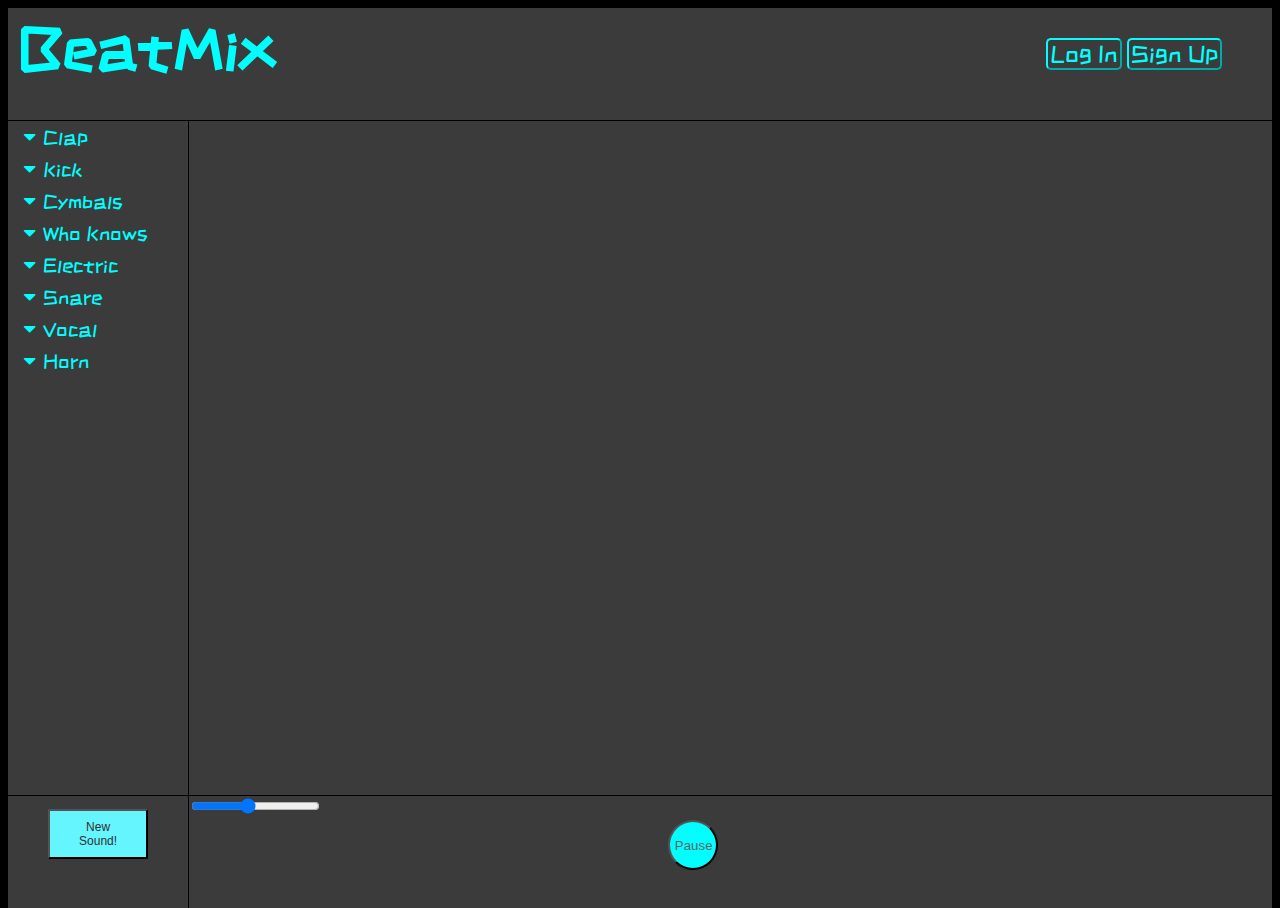
<file: index.html>
<!DOCTYPE html>
<html>

<head>
    <script src="https://ajax.googleapis.com/ajax/libs/jquery/3.3.1/jquery.min.js"></script>
    <link href="https://fonts.googleapis.com/css?family=ZCOOL+KuaiLe" rel="stylesheet">
    <link rel="stylesheet" href="https://cdnjs.cloudflare.com/ajax/libs/font-awesome/4.7.0/css/font-awesome.min.css">
    <link rel='stylesheet' type='text/css' href='style.css'>
    <script>let rowCount = 1;</script>
</head>

<body>
    <div id="transparentScreen" class="transparentScreen"></div>
    <div id="signUpPage" class="modal">
        <form class="modal-content" action="/action_page.php">
            <div class="signUpContainer">
                <h1>Sign Up</h1>
                <p>Please fill in this form to create an account.</p>
                <hr>
                <label for="username"><b>Username</b></label>
                <input type="text" placeholder="Enter Username" name="username" required>

                <label for="email"><b>Email</b></label>
                <input type="text" placeholder="Enter Email" name="email" required>
    
                <label for="psw"><b>Password</b></label>
                <input type="password" placeholder="Enter Password" name="psw" required>
    
                <label for="psw-repeat"><b>Repeat Password</b></label>
                <input type="password" placeholder="Repeat Password" name="psw-repeat" required>
    
                <label>
                    <input type="checkbox" checked="checked" name="remember" style="margin-bottom:15px"> Remember me
                </label>
    
                <p>By creating an account you agree to our <a href="#" style="color:dodgerblue">Terms & Privacy</a>.</p>
    
                <div class="clearfix">
                    <button type="button" onclick="closeSignUp()" class="cancelbtn signUpButton">Cancel</button>
                    <button type="submit" class="signupbtn signUpButton">Sign Up</button>
                </div>
            </div>
        </form>
    </div>
    
    
    <div id="mainpage" class="main grid">
        <div id="topbar" class="box topbar">
            <h1>BeatMix</h1>
            <input type="button" id="logIn" class="logInButton" value="Log In"></input>
            <input type="button" id="signUp" class="logInButton" 
            onclick="openSignUp()" style="width:auto;" value="Sign Up"></input>
        </div>
        <div id="leftBar" class="box leftbar">
            <button id="dropdownClap" name="Clap" class="dropdown-btn">Clap
                <i class="fa fa-caret-down"></i>
            </button>
            <div id="clapContainer" class="dropdown-container"></div>

            <button id="dropdownKick" class="dropdown-btn">Kick
                <i class="fa fa-caret-down"></i>
            </button>
            <div id="kickContainer" class="dropdown-container"> </div>

            <button id="dropdownPercussion" class="dropdown-btn">Cymbals
                <i class="fa fa-caret-down"></i>
            </button>
            <div id="percussionContainer" class="dropdown-container"></div>

            <button id="dropdownQuestion" class="dropdown-btn">Who Knows
                <i class="fa fa-caret-down"></i>
            </button>
            <div id="questionContainer" class="dropdown-container"> </div>

            <button id="dropdownRobot" class="dropdown-btn">Electric
                <i class="fa fa-caret-down"></i>
            </button>
            <div id="robotContainer" class="dropdown-container"></div>

            <button id="dropdownSnare" class="dropdown-btn">Snare
                <i class="fa fa-caret-down"></i>
            </button>
            <div id="snareContainer" class="dropdown-container"></div>

            <button id="dropdownVoice" class="dropdown-btn">Vocal
                <i class="fa fa-caret-down"></i>
            </button>
            <div id="voiceContainer" class="dropdown-container"></div>

            <button id="dropdownWind" class="dropdown-btn">Horn
                <i class="fa fa-caret-down"></i>
            </button>
            <div id="windContainer" class="dropdown-container"></div>

            <script>
                let dropdown = document.getElementsByClassName("dropdown-btn");
                let countDropdown;
                for (countDropdown = 0; countDropdown < dropdown.length; countDropdown++) {
                    dropdown[countDropdown].addEventListener("click", function () {
                        //this.classList.toggle("active");
                        let dropdownContent = this.nextElementSibling;
                        if (dropdownContent.style.display === "block") {
                            dropdownContent.style.display = "none";
                        } else {
                            dropdownContent.style.display = "block";
                        }
                    });
                }
            </script>
        </div>
        <div id="leftBottom" class="box leftBottom">
            <input type="button" onclick="makeBeat(rowCount)" id="newsoundbutton" class="newsoundbutton"
                value="New Sound!">
            <input type="button" onclick="keepBeat()" id="likeButton" class="like likeButton" value="Like!">
            <input type="button" onclick="deleteBeat(rowCount)" id="dislikeButton" class="likeButton dis" value="Dislike!">
        </div>
        <div id="center" class="box center"></div>
        <div id="rightBottom" class="box bottombar">
            <input type="range" min="1" max="8" value="4" class="slider" id="tempoRange" onchange="tempoChange()">
            <input type="button" onclick="playPause()" id="playButton" class="playButton"
                value="Pause">
        </div>
        
    </div>
</body>
    <script src="script.js"></script>
</html>
</file>
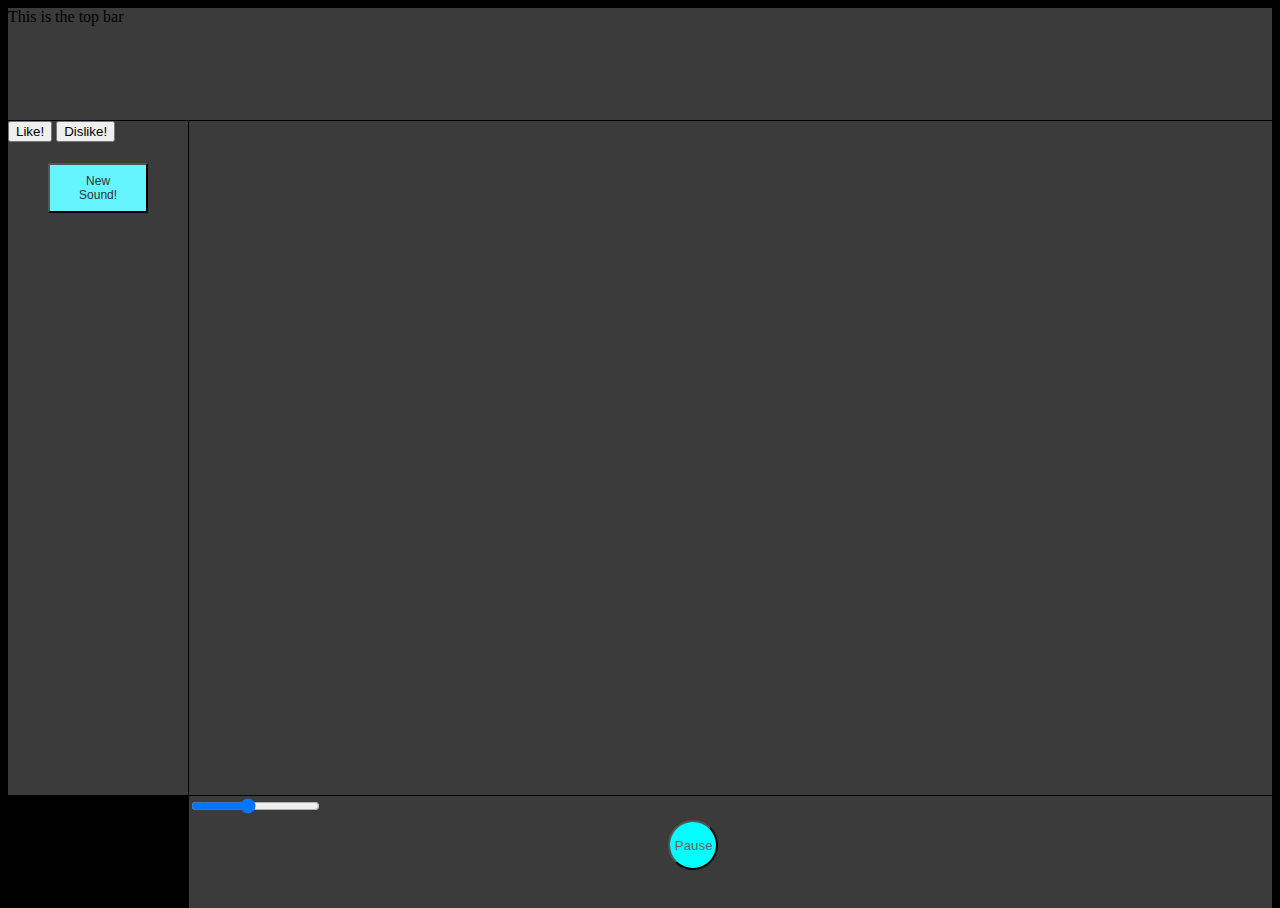
<file: mainpage.html>
<!DOCTYPE html>
<html>

<head>
    <script src="https://ajax.googleapis.com/ajax/libs/jquery/3.3.1/jquery.min.js"></script>
    <link rel='stylesheet' type='text/css' href='style.css'>
    <script>let rowCount = 1;</script>
    <script src="script.js"></script>
</head>

<body>
    <div id=mainpage class="main grid">
        <div id=topbar class="box topbar">This is the top bar</div>
        <div class="box leftbar">
            <input id=soundbutton type="button" onclick="makeBeat(rowCount)" id="newsoundbutton" class="newsoundbutton"
                value="New Sound!">
            <input id=likebutton type="button" onclick="keepBeat()" id="likebutton" class="likebutton" value="Like!">
            <input id=dislikeButton type="button" onclick="deleteBeat(rowCount)" id="dislikeButton" class="dislikeButton" value="Dislike!">
        </div>
        <div id=center class="box center"></div>
        <div class="box bottombar">
            <input type="range" min="1" max="8" value="4" class="slider" id="tempoRange">
            <input id=playButton type="button" onclick="playPause()" id="playButton" class="playButton"
                value="Pause">
        </div>
        
    </div>
</body>
</html>
</file>
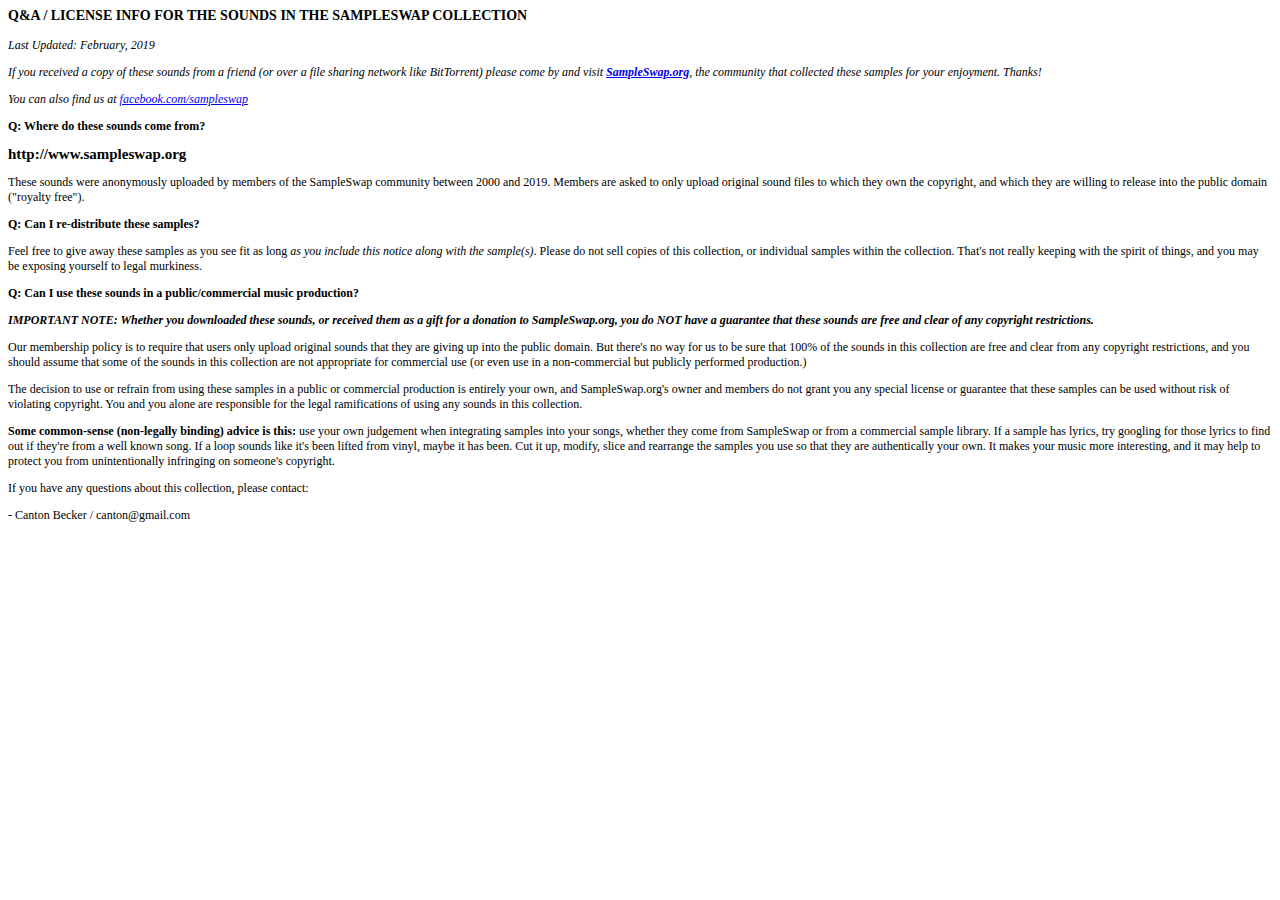
<file: SampleSwap/  LEGAL LICENSE INFO READ ME.html>
<!DOCTYPE html PUBLIC "-//W3C//DTD HTML 4.01//EN" "http://www.w3.org/TR/html4/strict.dtd">
<html>
<head>
  <meta http-equiv="Content-Type" content="text/html; charset=utf-8">
  <meta http-equiv="Content-Style-Type" content="text/css">
  <title>SampleSwap Licensing Information</title>
  <meta name="Generator" content="Cocoa HTML Writer">
  <meta name="CocoaVersion" content="1038.36">
  <style type="text/css">
    p.p2 {margin: 0.0px 0.0px 12.0px 0.0px; font: 12.0px Times}
    p.p3 {margin: 0.0px 0.0px 12.0px 0.0px; font: 15.0px Times}
    span.s1 {color: #0000ee}
  </style>
</head>
<body>
<h3 style="margin: 0.0px 0.0px 14.0px 0.0px; font: 14.0px Times"><b>Q&amp;A / LICENSE INFO FOR THE SOUNDS IN THE SAMPLESWAP COLLECTION</b></h3>
<p class="p2"><i>Last Updated: February, 2019</i></p>
<p class="p2"><i>If you received a copy of these sounds from a friend (or over a file sharing network like BitTorrent) please come by and visit </i><a href="http://SampleSwap.org/"><span class="s1"><b><i>SampleSwap.org</i></b></span></a><i>, the community that collected these samples for your enjoyment. Thanks!</i></p>
<p class="p2"><i>You can also find us at </i><a href="http://facebook.com/sampleswap"><span class="s1"><i>facebook.com/sampleswap</i></span></a></p>
<p class="p2"><b>Q: Where do these sounds come from?</b></p>
<p class="p3"><b>http://www.sampleswap.org</b></p>
<p class="p2">These sounds were anonymously uploaded by members of the SampleSwap community between 2000 and 2019. Members are asked to only upload original sound files to which they own the copyright, and which they are willing to release into the public domain ("royalty free").</p>
<p class="p2"><b>Q: Can I re-distribute these samples?</b></p>
<p class="p2">Feel free to give away these samples as you see fit as long <i>as you include this notice along with the sample(s)</i>. Please do not sell copies of this collection, or individual samples within the collection. That's not really keeping with the spirit of things, and you may be exposing yourself to legal murkiness.</p>
<p class="p2"><b>Q: Can I use these sounds in a public/commercial music production?</b></p>
<p class="p2"><b><i>IMPORTANT NOTE: Whether you downloaded these sounds, or received them as a gift for a donation to SampleSwap.org, you do NOT have a guarantee that these sounds are free and clear of any copyright restrictions.</i></b></p>
<p class="p2">Our membership policy is to require that users only upload original sounds that they are giving up into the public domain. But there's no way for us to be sure that 100% of the sounds in this collection are free and clear from any copyright restrictions, and you should assume that some of the sounds in this collection are not appropriate for commercial use (or even use in a non-commercial but publicly performed production.)</p>
<p class="p2">The decision to use or refrain from using these samples in a public or commercial production is entirely your own, and SampleSwap.org's owner and members do not grant you any special license or guarantee that these samples can be used without risk of violating copyright. You and you alone are responsible for the legal ramifications of using any sounds in this collection.</p>
<p class="p2"><b>Some common-sense (non-legally binding) advice is this:</b> use your own judgement when integrating samples into your songs, whether they come from SampleSwap or from a commercial sample library. If a sample has lyrics, try googling for those lyrics to find out if they're from a well known song. If a loop sounds like it's been lifted from vinyl, maybe it has been. Cut it up, modify, slice and rearrange the samples you use so that they are authentically your own. It makes your music more interesting, and it may help to protect you from unintentionally infringing on someone's copyright.</p>
<p class="p2">If you have any questions about this collection, please contact:</p>
<p class="p2">- Canton Becker / canton@gmail.com</p>
</body>
</html>
</file>
<file: style.css>
html,
body{
  height: 100%;
  min-width:1200px;  
  width: auto !important;  
  width:1200px;
  background-color: black
}

#mainpage {
  width: 100%;
  height: 100%;
  display: grid;
  grid-template: 1fr 6fr 1fr / 1fr 6fr;
  align-content: center;
  justify-content: center;
}

.transparentScreen {
  width: 100%;
  height: 100%;
  display: none;
  position: absolute;
  color:transparent;
  z-index: 9;
}

.modal{
  width: 50%;
  display: none;
  position: absolute;
  top: 50%;
  left: 50%;
  transform: translate(-50%, -50%);
  z-index: 10;
  background-color: gainsboro;
}

hr{
  width: 95%;
  position: relative;
  right: 10px;
}

.fa-caret-down {
  float: left;
  padding-right: 8px;
}

.signUpContainer {
  position: relative;
  left: 10px;
}

input[type=text], input[type=password] {
  width: 90%;
  padding: 15px;
  margin: 5px 0 22px 0;
  display: block;
  border: none;
  background: #f1f1f1;
}

input[type=text]:focus, input[type=password]:focus {
  background-color: #ddd;
  outline: none;
}

.signUpButton {
  background-color: #4CAF50;
  color: white;
  padding: 14px 20px;
  margin: 8px 0;
  border: none;
  cursor: pointer;
  width: 48%;
  opacity: 0.9;
}
.cancelbtn {
  background-color: rgba(182, 41, 41, 0.897)
}

.signUpButton:hover {
  opacity:1;
}

.dropdown-btn {
  font-size: 20px;
}
.sideBarSound, .dropdown-btn {
  padding: 6px 8px 6px 16px;
  text-decoration: none;
  color: aqua;
  font-family: 'ZCOOL KuaiLe', cursive;
  display: block;
  border: none;
  background: none;
  width:100%;
  text-align: left;
  cursor: pointer;
  outline: none;
}

.sideBarSound {
  font-size: 14px;
}

/* On mouse-over */
.a:hover, .dropdown-btn:hover {
  color: #f1f1f1;
}

.active {
  background-color: green;
  color: white;
}

.dropdown-container {
  display: none;
  background-color: #262626;
  padding-left: 8px;
}

h1 {
  font-size: 60px;
  font-family: 'ZCOOL KuaiLe', cursive;
  color: aqua;
  display: inline;
  position: relative;
  left: 10px;
  top: 10px;
}

.logInButton {
  font-size: 24px;
  font-family: 'ZCOOL KuaiLe', cursive;
  color: aqua;
  display: inline;
  border: 3px thin;
  border-radius: 5px;
  border-color: aqua;
  position: absolute;
  padding: 2px 2px;
  top: 30px;
  background-color: transparent;
  cursor: pointer;
}
#logIn {
  right: 150px;
}

#signUp {
  right: 50px;
}

.grid {
  display: grid;
  grid-gap: 1px 1px
}

.newsoundbutton {
  background-color: rgb(100, 245, 255);
  color: rgb(51, 48, 48);
  padding: 8px 16px;
  width: 100px;
  height: 50px;
  text-align: center;
  border-radius: 2px;
  font-size: 12px;
  margin: 8px 4px;
  cursor: pointer;
  display: block;
  position: absolute;
  top: 5%;
  left: 20%;
  white-space: normal;
}
.dis {
  left: 2.5%;
}

.like {
  right: 2.5%;
}

.likeButton {
  background-color: aqua;
  color: rgb(51, 48, 48);
  padding: 8px 8px;
  width: 75px;
  height: 50px;
  text-align: center;
  border-radius: 2px;
  font-size: 12px;
  margin: 8px 4px;
  cursor: pointer;
  display: none;
  position: absolute;
  top: 5%;
}

.trashButton {
  cursor: pointer;
}

.playButton {
  background-color: aqua;
  color: rgb(100, 100, 100);
  padding: 5px 5px;
  margin: 2px 2px;
  height: 50px;
  width: 50px;
  border-radius: 100px;
  cursor: pointer;
  position: absolute;
}

#playButton {
  left: 44%;
  top: 20%;
}

.playPauseRow {
  right: 20px;
}

#tempoRange {
  direction: ltr;
}

.box {
  background-color: rgb(59, 59, 59);
  color: black;
}

.topbar {
    grid-area: 1 / 1 / span 1 / span 2;
    position: relative;
}

.leftbar {
  grid-area: 2 / 1 / span 1 / span 1;
  position: relative;
  z-index: 1;
  overflow-x: hidden;
  overflow-y: scroll;
}

.leftBottom {
  grid-area: 3 / 1 / span 1 / span 1;
  position: relative;
  z-index: 1
}

.bottombar {
    grid-area: 3 / 2 / span 1 / span 1;
    position: relative;
}

.center{
    grid-area: 2 / 2 / span 1 / span 1;
    position: relative;
    overflow-y: scroll;
}

.rowbutton {
  display: inline-block;
  height: 50px;
  width: 50px;
  border-radius: 4px;
  cursor: pointer;
  margin: 2px 2px;
}

.beatImages {
  background-color: transparent;
  border: none;
  position: relative;
  top: 2px;
  left: 1px;
  padding: 5px 5px;
}
</file>
